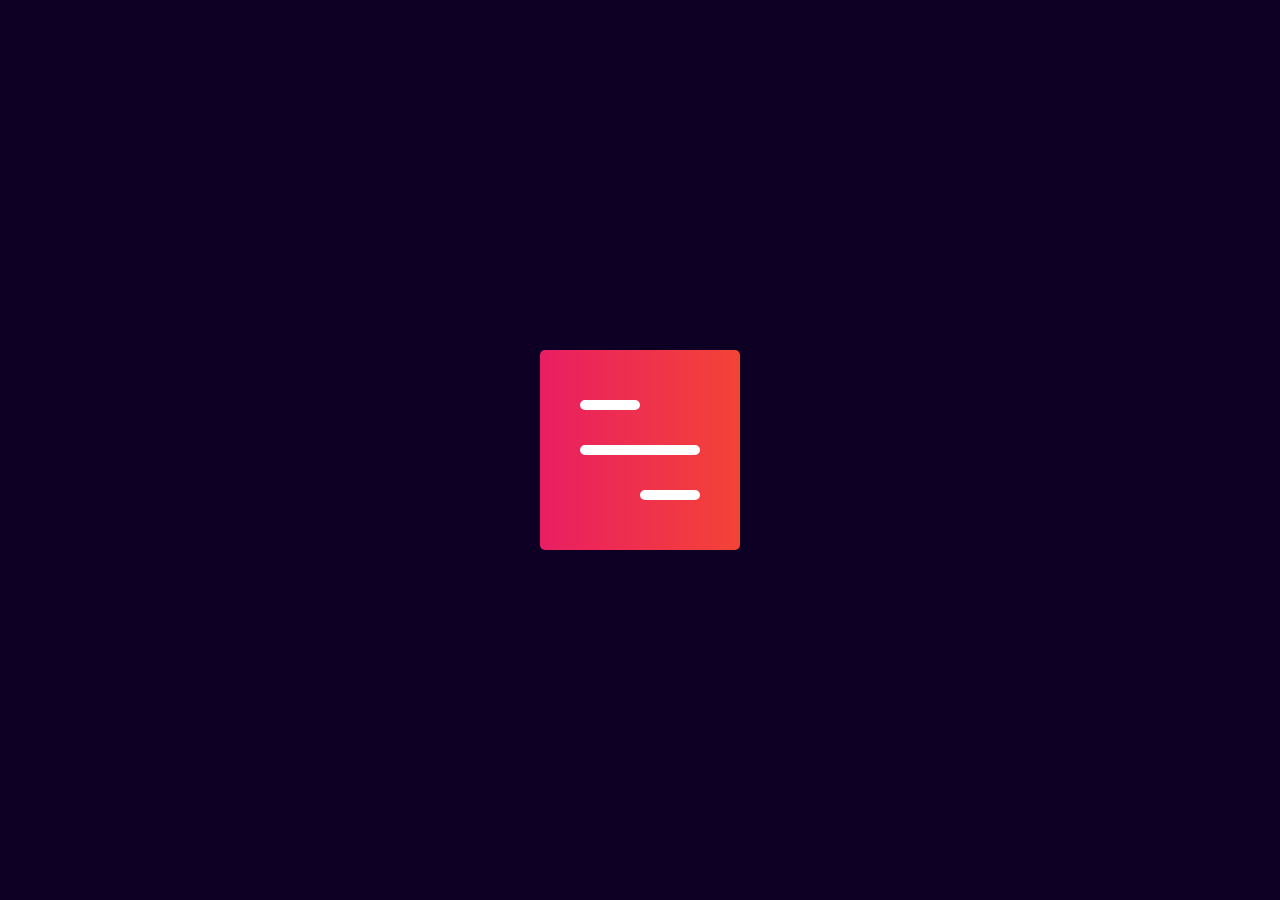
<file: Projects/Animated HamBurger Icon/Design-1/index.html>
<!DOCTYPE html>
<html lang="en">
<head>
  <meta charset="UTF-8">
  <meta http-equiv="X-UA-Compatible" content="IE=edge">
  <meta name="viewport" content="width=device-width, initial-scale=1.0">
  <title>Animated HamBurger Icon</title>
  <link href="styles.css" rel="stylesheet">
  <script src="index.js" defer></script>
</head>
<body>
  <div class="container">
    <div class="menu" id="menu">
      <div>
        <span class="line-1"></span>
        <span class="line-2"></span>
        <span class="line-3"></span>
      </div>
    </div>
  </div>
</body>
</html>
</file>
<file: Projects/Animated HamBurger Icon/Design-1/styles.css>
* {
  margin: 0;
  padding: 0;
  box-sizing: border-box;
}

.container {
  width: 100%;
  height: 100vh;
  background: #0d0024;
  display: flex;
  align-items: center;
  justify-content: center;
}

.menu {
  width: 200px;
  height: 200px;
  margin: 8px;
  background-image: linear-gradient(to right, #e91e63, #f44336);
  border-radius: 5px;
  cursor: pointer;
}

.menu div {
  width: 120px;
  height: 120px;
  margin: 40px;
  position: relative;
}

.menu span {
  background: #fff;
  width: 100%;
  height: 10px;
  border-radius: 5px;
  display: block;
  position: absolute;
  top: 50%;
  left: 50%;
  transform: translate(-50%, -50%);
  transition: transform 0.5s, width 0.5s;
}

.menu .line-1 {
  width: 50%;
  transform: translate(-100%, -50px);
  transform-origin: 0 0;
}

.menu .line-3 {
  width: 50%;
  left: auto;
  right: 0;
  transform: translate(0, 40px);
  transform-origin: 100% 0;
}

.openmenu .line-1 {
  transform: translate(0, 0) rotate(-45deg);
}

.openmenu .line-3 {
  transform: translate(-100%, 0) rotate(-45deg);
}

.openmenu .line-2 {
  transform: translate(-50%, -50%) rotate(45deg);
}
</file>
